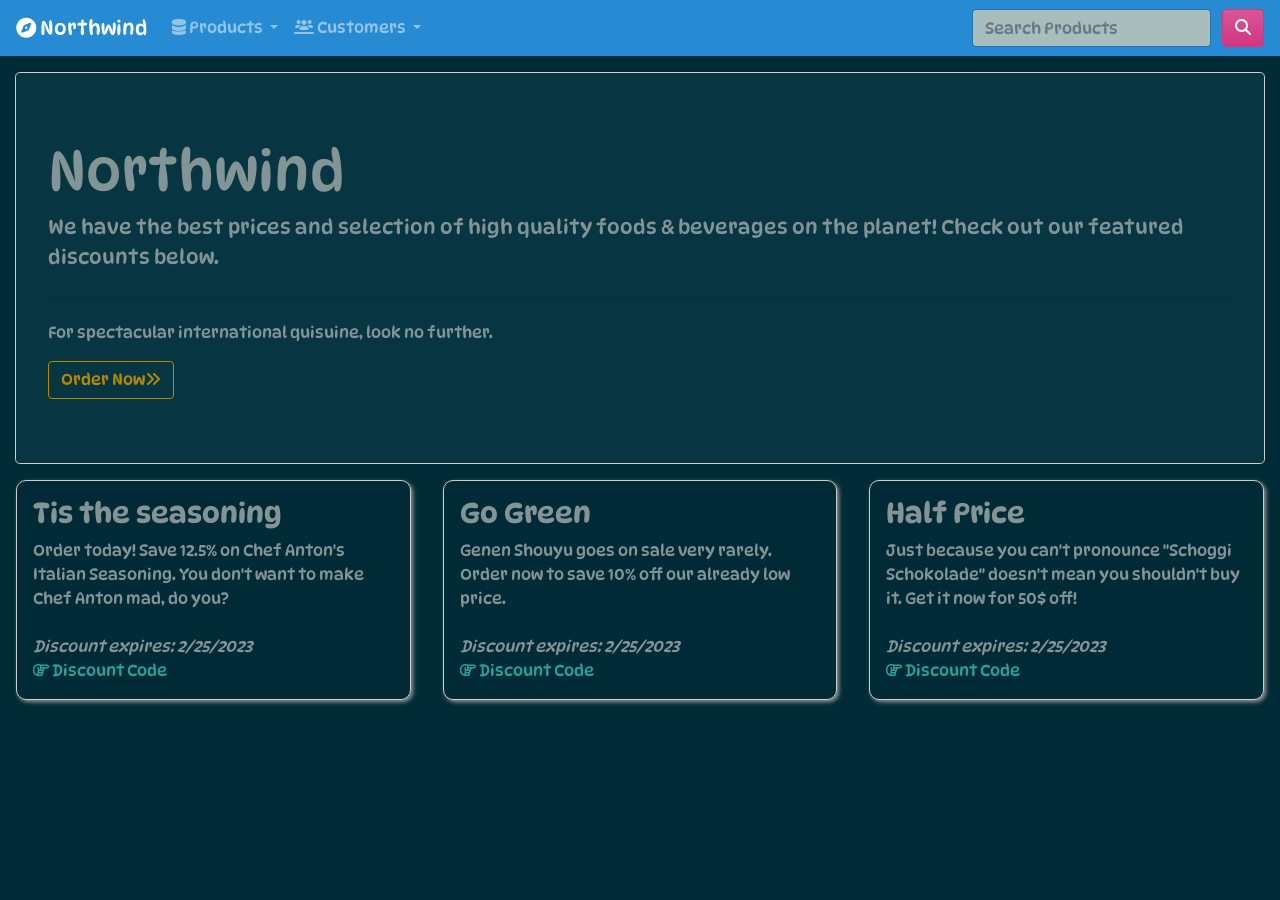
<file: index.html>
<!DOCTYPE html>
<html lang="en">
<head>
    <meta charset="UTF-8">
    <meta http-equiv="X-UA-Compatible" content="IE=edge">
    <meta name="viewport" content="width=device-width, initial-scale=1.0">
    <!--google font-->
     <link rel="preconnect" href="https://fonts.googleapis.com">
<link rel="preconnect" href="https://fonts.gstatic.com" crossorigin>
<link href="https://fonts.googleapis.com/css2?family=DynaPuff&display=swap" rel="stylesheet"> 
       <!--  <link rel="preconnect" href="https://fonts.googleapis.com">
        <link rel="preconnect" href="https://fonts.gstatic.com" crossorigin>
        <link href="https://fonts.googleapis.com/css2?family=Silkscreen&display=swap" rel="stylesheet"> -->

    <!-- font awesome-->
    <link rel="stylesheet" href="https://cdnjs.cloudflare.com/ajax/libs/font-awesome/6.1.2/css/all.min.css" integrity="sha512-1sCRPdkRXhBV2PBLUdRb4tMg1w2YPf37qatUFeS7zlBy7jJI8Lf4VHwWfZZfpXtYSLy85pkm9GaYVYMfw5BC1A==" crossorigin="anonymous" referrerpolicy="no-referrer" />
    <!--Bootstrap css -->
     <!-- <link rel="stylesheet" href="https://cdn.jsdelivr.net/npm/bootstrap@4.6.2/dist/css/bootstrap.min.css" integrity="sha384-xOolHFLEh07PJGoPkLv1IbcEPTNtaed2xpHsD9ESMhqIYd0nLMwNLD69Npy4HI+N" crossorigin="anonymous">  -->
        <link rel="stylesheet" href="bootstrap2.min.css">
    <title>Northwind</title>
    <style>
        body{
             font-family: 'DynaPuff', cursive; 
            /*font-family: 'Silkscreen', cursive; */

        }
    </style> 
    <link rel="stylesheet" href="client.css">
</head>
<body>
    <!-- toast -->
    <div id="toast" class="toast">
        <div class="toast-header">
            <strong class="mr-auto" id="product">Product Name</strong>
            <button type="button" class="ml-2 mb-1 close" data-dismiss="toast" aria-label="Close">
                <span aria-hidden="true">&times;</span>
            </button>
        </div>
        <div class="toast-body">
            Discount Code: <strong id="code">CODE</strong>
        </div>
    </div>
     <!-- navbar -->
     <nav class="navbar navbar-expand-md navbar-dark bg-info">
        <a class="navbar-brand" href="#"><i class="fa-solid fa-compass"></i> Northwind</a>
        <button class="navbar-toggler" type="button" data-toggle="collapse" data-target="#navbarSupportedContent" aria-controls="navbarSupportedContent" aria-expanded="false" aria-label="Toggle navigation">
            <span class="navbar-toggler-icon"></span>
        </button>
        <div class="collapse navbar-collapse" id="navbarSupportedContent">
            <ul class="navbar-nav mr-auto">
                <li class="nav-item dropdown">
                    <a class="nav-link dropdown-toggle" href="#" id="productDropdown" role="button" data-toggle="dropdown" aria-haspopup="true" aria-expanded="false">
                        <i class="fa-solid fa-database"></i> Products
                    </a>
                    <div class="dropdown-menu" aria-labelledby="productDropdown">
                        <a class="dropdown-item" href="#"><i class="fa-solid fa-list"></i> Browse Categories</a>
                        <a class="dropdown-item" href="#"><i class="fa-solid fa-magnifying-glass"></i> Product Search</a>
                        <div class="dropdown-divider"></div>
                        <a class="dropdown-item" href="#"><i class="fa-solid fa-tag"></i> Current Discounts</a>
                    </div>
                        <li class="nav-item dropdown" >
                            <a class="nav-link dropdown-toggle" href="#" id="customerDropdown" role="button" data-toggle="dropdown" aria-haspopup="true" aria-expanded="false">
                                <i class="fa-solid fa-users-line"></i> Customers
                            </a>
                            <div class="dropdown-menu" aria-labelledby="customertDropdown">
                                <a class="dropdown-item" href="#"><i class="fa-solid fa-clipboard-user"></i> Account</a>
                                <a class="dropdown-item" href="#"><i class="fa-solid fa-user-plus"></i> Register</a>
                                <a class="dropdown-item" href="#"><i class="fa-solid fa-id-card"></i> Sign In</a>
                            </div>
                </li>
            </ul>
            <form class="form-inline ml-auto d-none d-md-block">
                <input class="form-control mr-sm-2" type="search" placeholder="Search Products" aria-label="Search">
                <button class="btn btn-danger my-2 my-sm-0" type="submit"><i class="fa-solid fa-magnifying-glass"></i> <span class="sr-only">Search</button>
            </form>
        </div>

    </nav> 
    <!--container-->
    <div class="container-fluid">
        <!--jumbotron-->
    <div class="jumbotron mt-3 mb-0" >
        <h1 class="display-4">Northwind</h1>
        <p class="lead">We have the best prices and selection of high quality foods & beverages on the planet! Check out our featured discounts below.</p>
        <hr class="my-4">
        <p>For spectacular international quisuine, look no further.</p>
        <a class="btn btn-outline-primary" href="#" role="button">Order Now<i class="fa-solid fa-angles-right"></i></a>
      </div>
      <!-- grid -->
      <div class="row">
        <div class="col-md  m-3 p-3 discounts">
            <h3>Tis the seasoning</h3>
                <div class="mb-4">
                    Order today! Save 12.5% on Chef Anton's Italian Seasoning.
                    You don't want to make Chef Anton mad, do you?
                </div>
                <i>Discount expires: 2/25/2023</i><br />
                <a data-product="Italian Seasoning"  data-code="HB54R" href="#" href="#" class="code"><i class="far fa-hand-point-right"></i> Discount Code</a>
        </div>
        <div class="col-md  m-3 p-3 discounts">
            <h3>Go Green</h3>
                <div class="mb-4">
                    Genen Shouyu goes on sale very rarely. Order now to save 10% off our already low price.
                </div>
                <i>Discount expires: 2/25/2023</i><br />
                <a data-product="Genen Shouyu"  data-code="Lucky123" href="#" href="#" class="code"><i class="far fa-hand-point-right"></i> Discount Code</a>
        </div>
        <div class="col-md  m-3 p-3 discounts">
            <h3>Half Price</h3>
                <div class="mb-4">
                    Just because you can't pronounce "Schoggi Schokolade" doesn't mean you shouldn't buy it. Get it now for 50$ off!
                </div>
                <i>Discount expires: 2/25/2023</i><br />
                <a data-product="Schoggi Schokolade"  data-code="Schokolade" href="#" href="#" class="code"><i class="far fa-hand-point-right"></i> Discount Code</a>
        </div>
    </div>
      </div>

    <!-- jquery -->
    <script src="https://cdn.jsdelivr.net/npm/jquery@3.5.1/dist/jquery.slim.min.js" integrity="sha384-DfXdz2htPH0lsSSs5nCTpuj/zy4C+OGpamoFVy38MVBnE+IbbVYUew+OrCXaRkfj" crossorigin="anonymous"></script>
    <!-- Bootstrap -->
    <script src="https://cdn.jsdelivr.net/npm/bootstrap@4.6.2/dist/js/bootstrap.bundle.min.js" integrity="sha384-Fy6S3B9q64WdZWQUiU+q4/2Lc9npb8tCaSX9FK7E8HnRr0Jz8D6OP9dO5Vg3Q9ct" crossorigin="anonymous"></script>
    <!-- Custom js-->
    <script src="client.js"></script>
</body>
</html>
</file>
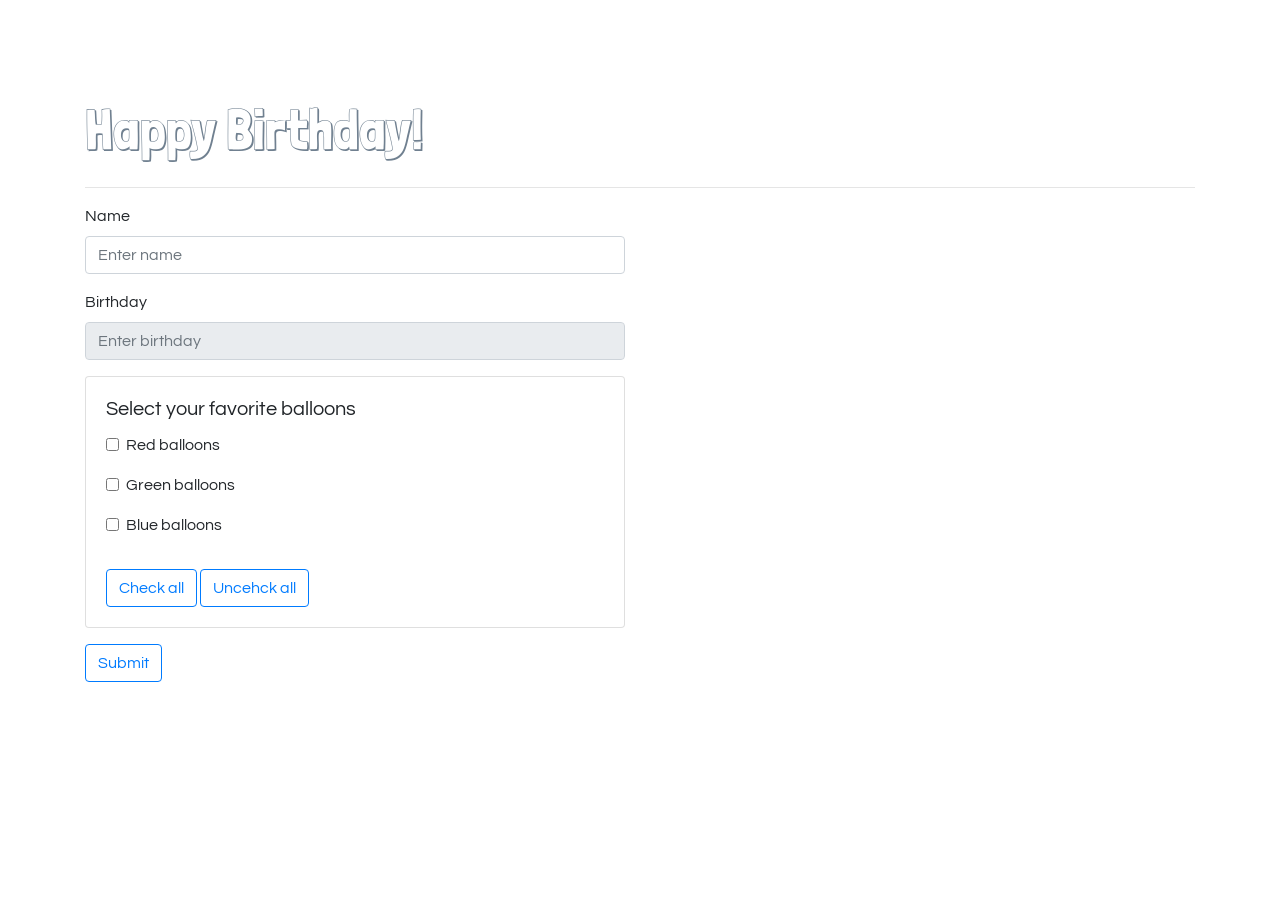
<file: balloons.html>
<!DOCTYPE html>
<html lang="en">
<head>
    <meta charset="UTF-8">
    <meta http-equiv="X-UA-Compatible" content="IE=edge">
    <meta name="viewport" content="width=device-width, initial-scale=1.0">
    <title>Balloons</title>
    <!--Bootstrap css-->
    <link rel="stylesheet" href="https://cdn.jsdelivr.net/npm/bootstrap@4.6.2/dist/css/bootstrap.min.css" integrity="sha384-xOolHFLEh07PJGoPkLv1IbcEPTNtaed2xpHsD9ESMhqIYd0nLMwNLD69Npy4HI+N" crossorigin="anonymous"> 
    <!--Animate css-->
    <link rel="stylesheet" href="https://cdnjs.cloudflare.com/ajax/libs/animate.css/4.1.1/animate.min.css"/>
    <!-- pickadate -->
    <link rel="stylesheet" href="default.css" />
    <link rel="stylesheet" href="default.date.css" />

    <!-- google font -->
    <link href="https://fonts.googleapis.com/css?family=Londrina+Shadow|Questrial" rel="stylesheet">
    <!-- custom css -->
    <style>
        h1 {
            font-family: 'Londrina Shadow';
            color: slategray;
            font-size: 3.5em;
            
        }
        h1.animate__animated {
            display: inline-block;
        }
        .ball{
            visibility: hidden;
        }

        body {
            font-family: 'Questrial';
        }
    </style>
</head>
<body>
    <div id="toast" class="toast">
        <div class="toast-header">
            <strong class="mr-auto" id="product">Product Name</strong>
            <button type="button" class="ml-2 mb-1 close" data-dismiss="toast" aria-label="Close">
                <span aria-hidden="true">&times;</span>
            </button>
        </div>
        <div class="toast-body">
            Please select a color <strong id="code"></strong>
        </div>
    </div>
    <!-- content -->
    <div class="container">
        <h1 class="animate__animated" id="randomAnimation">Happy Birthday!</h1><hr />
        <form role="form">
            <div class="row">
                <div class="col-sm">
                    <div class="form-group">
                        <label for="name">Name</label>
                        <input type="text" class="form-control" id="name" placeholder="Enter name">
                    </div>
                    <div class="form-group">
                        <label for="birthday">Birthday</label>
                        <input type="text" class="form-control" id="birthday" placeholder="Enter birthday" />
                    </div>
                    <div class="card">
                        <div class="card-body">
                            <h5 class="card-title">Select your favorite balloons</h5>
                            
                            <div class="form-group form-check">
                                <input type="checkbox" class="form-check-input" id="red">
                                <label class="form-check-label" for="red" data-color="red">Red balloons</label>
                            </div>
                            <div class="form-group form-check">
                                <input type="checkbox" class="form-check-input" id="green">
                                <label class="form-check-label" for="green" data-color="green">Green balloons</label>
                            </div>
                            <div class="form-group form-check">
                                <input type="checkbox" class="form-check-input" id="blue">
                                <label class="form-check-label" for="blue" data-color="blue">Blue balloons</label>
                            </div>
                            <button type="button" class="btn btn-outline-primary mt-3" id="checkAll">Check all</button>
                            <button type="button" class="btn btn-outline-primary mt-3" id="unCheckAll">Uncehck all</button>
                        </div>
                    </div>
                    <button type="button" class="btn btn-outline-primary mt-3" id="submit">Submit</button>
                    </div>
                <div class="col-sm">
                    <img src="red.png" class="ball" alt="red balloon" id="redImg" />
                    <img src="green.png" class="ball" alt="green balloon" id="greenImg" />
                    <img src="blue.png" class="ball" alt="blue balloon" id="blueImg" />
                </div>
            </div>
        </form>
    </div>

   <!-- jquery -->
   <script src="https://cdn.jsdelivr.net/npm/jquery@3.5.1/dist/jquery.slim.min.js" integrity="sha384-DfXdz2htPH0lsSSs5nCTpuj/zy4C+OGpamoFVy38MVBnE+IbbVYUew+OrCXaRkfj" crossorigin="anonymous"></script>
   <!-- Bootstrap -->
   <script src="https://cdn.jsdelivr.net/npm/bootstrap@4.6.2/dist/js/bootstrap.bundle.min.js" integrity="sha384-Fy6S3B9q64WdZWQUiU+q4/2Lc9npb8tCaSX9FK7E8HnRr0Jz8D6OP9dO5Vg3Q9ct" crossorigin="anonymous"></script> 
   <!-- pickadate -->
   <script src="picker.js"></script>
   <script src="picker.date.js"></script>
    <!-- custom js -->
    <script src="balloons.js"></script>

</body>
</html>
</file>
<file: client.css>
.discounts {
    border-radius: 10px;
    box-shadow: 2px 2px 4px 0px rgba(150,150,150,1);
}

.jumbotron, 
.discounts {
    border: 1px solid #cecece;
}

.toast {
    position: absolute;
    top: 65px;
    right: 10px;
}
</file>
<file: default.css>
/* ==========================================================================
   $BASE-PICKER
   ========================================================================== */
/**
 * Note: the root picker element should *NOT* be styled more than what’s here.
 */
.picker {
  font-size: 16px;
  text-align: left;
  line-height: 1.2;
  color: #000;
  position: absolute;
  z-index: 10000;
  -webkit-user-select: none;
     -moz-user-select: none;
      -ms-user-select: none;
          user-select: none;
  outline: none;
}
/**
 * The picker input element.
 */
.picker__input {
  cursor: default;
}
/**
 * When the picker is opened, the input element is “activated”.
 */
.picker__input.picker__input--active {
  border-color: #0089ec;
}
/**
 * The holder is the only “scrollable” top-level container element.
 */
.picker__holder {
  width: 100%;
  overflow-y: auto;
  -webkit-overflow-scrolling: touch;
}

/*!
 * Default mobile-first, responsive styling for pickadate.js
 * Demo: http://amsul.github.io/pickadate.js
 */
/**
 * Note: the root picker element should *NOT* be styled more than what’s here.
 */
/**
 * Make the holder and frame fullscreen.
 */
.picker__holder,
.picker__frame {
  top: 0;
  bottom: 0;
  left: 0;
  right: 0;
  -ms-transform: translateY(100%);
      transform: translateY(100%);
}
/**
 * The holder should overlay the entire screen.
 */
.picker__holder {
  position: fixed;
  transition: background 0.15s ease-out, transform 0s 0.15s;
  -webkit-backface-visibility: hidden;
}
/**
 * The frame that bounds the box contents of the picker.
 */
.picker__frame {
  position: absolute;
  margin: 0 auto;
  min-width: 256px;
  max-width: 666px;
  width: 100%;
  -ms-filter: "progid:DXImageTransform.Microsoft.Alpha(Opacity=0)";
  filter: alpha(opacity=0);
  -moz-opacity: 0;
  opacity: 0;
  transition: all 0.15s ease-out;
}
@media (min-height: 33.875em) {
  .picker__frame {
    overflow: visible;
    top: auto;
    bottom: -100%;
    max-height: 80%;
  }
}
@media (min-height: 40.125em) {
  .picker__frame {
    margin-bottom: 7.5%;
  }
}
/**
 * The wrapper sets the stage to vertically align the box contents.
 */
.picker__wrap {
  display: table;
  width: 100%;
  height: 100%;
}
@media (min-height: 33.875em) {
  .picker__wrap {
    display: block;
  }
}
/**
 * The box contains all the picker contents.
 */
.picker__box {
  background: #fff;
  display: table-cell;
  vertical-align: middle;
}
@media (min-height: 26.5em) {
  .picker__box {
    font-size: 1.25em;
  }
}
@media (min-height: 33.875em) {
  .picker__box {
    display: block;
    font-size: 1.33em;
    border: 1px solid #777;
    border-top-color: #898989;
    border-bottom-width: 0;
    border-radius: 5px 5px 0 0;
    box-shadow: 0 12px 36px 16px rgba(0, 0, 0, 0.24);
  }
}
@media (min-height: 40.125em) {
  .picker__box {
    font-size: 1.5em;
    border-bottom-width: 1px;
    border-radius: 5px;
  }
}
/**
 * When the picker opens...
 */
.picker--opened .picker__holder {
  -ms-transform: translateY(0);
      transform: translateY(0);
  background: transparent;
  -ms-filter: "progid:DXImageTransform.Microsoft.gradient(startColorstr=#1E000000,endColorstr=#1E000000)";
  zoom: 1;
  background: rgba(0, 0, 0, 0.32);
  transition: background 0.15s ease-out;
}
.picker--opened .picker__frame {
  -ms-transform: translateY(0);
      transform: translateY(0);
  -ms-filter: "progid:DXImageTransform.Microsoft.Alpha(Opacity=100)";
  filter: alpha(opacity=100);
  -moz-opacity: 1;
  opacity: 1;
}
@media (min-height: 33.875em) {
  .picker--opened .picker__frame {
    top: auto;
    bottom: 0;
  }
}
</file>
<file: default.date.css>
/* ==========================================================================
   $BASE-DATE-PICKER
   ========================================================================== */
/**
 * The picker box.
 */
.picker__box {
  padding: 0 1em;
}
/**
 * The header containing the month and year stuff.
 */
.picker__header {
  text-align: center;
  position: relative;
  margin-top: .75em;
}
/**
 * The month and year labels.
 */
.picker__month,
.picker__year {
  font-weight: 500;
  display: inline-block;
  margin-left: .25em;
  margin-right: .25em;
}
.picker__year {
  color: #999;
  font-size: .8em;
  font-style: italic;
}
/**
 * The month and year selectors.
 */
.picker__select--month,
.picker__select--year {
  border: 1px solid #b7b7b7;
  height: 2em;
  padding: .5em;
  margin-left: .25em;
  margin-right: .25em;
}
@media (min-width: 24.5em) {
  .picker__select--month,
  .picker__select--year {
    margin-top: -0.5em;
  }
}
.picker__select--month {
  width: 35%;
}
.picker__select--year {
  width: 22.5%;
}
.picker__select--month:focus,
.picker__select--year:focus {
  border-color: #0089ec;
}
/**
 * The month navigation buttons.
 */
.picker__nav--prev,
.picker__nav--next {
  position: absolute;
  padding: .5em 1.25em;
  width: 1em;
  height: 1em;
  box-sizing: content-box;
  top: -0.25em;
}
@media (min-width: 24.5em) {
  .picker__nav--prev,
  .picker__nav--next {
    top: -0.33em;
  }
}
.picker__nav--prev {
  left: -1em;
  padding-right: 1.25em;
}
@media (min-width: 24.5em) {
  .picker__nav--prev {
    padding-right: 1.5em;
  }
}
.picker__nav--next {
  right: -1em;
  padding-left: 1.25em;
}
@media (min-width: 24.5em) {
  .picker__nav--next {
    padding-left: 1.5em;
  }
}
.picker__nav--prev:before,
.picker__nav--next:before {
  content: " ";
  border-top: .5em solid transparent;
  border-bottom: .5em solid transparent;
  border-right: 0.75em solid #000;
  width: 0;
  height: 0;
  display: block;
  margin: 0 auto;
}
.picker__nav--next:before {
  border-right: 0;
  border-left: 0.75em solid #000;
}
.picker__nav--prev:hover,
.picker__nav--next:hover {
  cursor: pointer;
  color: #000;
  background: #b1dcfb;
}
.picker__nav--disabled,
.picker__nav--disabled:hover,
.picker__nav--disabled:before,
.picker__nav--disabled:before:hover {
  cursor: default;
  background: none;
  border-right-color: #f5f5f5;
  border-left-color: #f5f5f5;
}
/**
 * The calendar table of dates
 */
.picker__table {
  text-align: center;
  border-collapse: collapse;
  border-spacing: 0;
  table-layout: fixed;
  font-size: inherit;
  width: 100%;
  margin-top: .75em;
  margin-bottom: .5em;
}
@media (min-height: 33.875em) {
  .picker__table {
    margin-bottom: .75em;
  }
}
.picker__table td {
  margin: 0;
  padding: 0;
}
/**
 * The weekday labels
 */
.picker__weekday {
  width: 14.285714286%;
  font-size: .75em;
  padding-bottom: .25em;
  color: #999;
  font-weight: 500;
  /* Increase the spacing a tad */
}
@media (min-height: 33.875em) {
  .picker__weekday {
    padding-bottom: .5em;
  }
}
/**
 * The days on the calendar
 */
.picker__day {
  padding: .3125em 0;
  font-weight: 200;
  border: 1px solid transparent;
}
.picker__day--today {
  position: relative;
}
.picker__day--today:before {
  content: " ";
  position: absolute;
  top: 2px;
  right: 2px;
  width: 0;
  height: 0;
  border-top: 0.5em solid #0059bc;
  border-left: .5em solid transparent;
}
.picker__day--disabled:before {
  border-top-color: #aaa;
}
.picker__day--outfocus {
  color: #ddd;
}
.picker__day--infocus:hover,
.picker__day--outfocus:hover {
  cursor: pointer;
  color: #000;
  background: #b1dcfb;
}
.picker__day--highlighted {
  border-color: #0089ec;
}
.picker__day--highlighted:hover,
.picker--focused .picker__day--highlighted {
  cursor: pointer;
  color: #000;
  background: #b1dcfb;
}
.picker__day--selected,
.picker__day--selected:hover,
.picker--focused .picker__day--selected {
  background: #0089ec;
  color: #fff;
}
.picker__day--disabled,
.picker__day--disabled:hover,
.picker--focused .picker__day--disabled {
  background: #f5f5f5;
  border-color: #f5f5f5;
  color: #ddd;
  cursor: default;
}
.picker__day--highlighted.picker__day--disabled,
.picker__day--highlighted.picker__day--disabled:hover {
  background: #bbb;
}
/**
 * The footer containing the "today", "clear", and "close" buttons.
 */
.picker__footer {
  text-align: center;
}
.picker__button--today,
.picker__button--clear,
.picker__button--close {
  border: 1px solid #fff;
  background: #fff;
  font-size: .8em;
  padding: .66em 0;
  font-weight: bold;
  width: 33%;
  display: inline-block;
  vertical-align: bottom;
}
.picker__button--today:hover,
.picker__button--clear:hover,
.picker__button--close:hover {
  cursor: pointer;
  color: #000;
  background: #b1dcfb;
  border-bottom-color: #b1dcfb;
}
.picker__button--today:focus,
.picker__button--clear:focus,
.picker__button--close:focus {
  background: #b1dcfb;
  border-color: #0089ec;
  outline: none;
}
.picker__button--today:before,
.picker__button--clear:before,
.picker__button--close:before {
  position: relative;
  display: inline-block;
  height: 0;
}
.picker__button--today:before,
.picker__button--clear:before {
  content: " ";
  margin-right: .45em;
}
.picker__button--today:before {
  top: -0.05em;
  width: 0;
  border-top: 0.66em solid #0059bc;
  border-left: .66em solid transparent;
}
.picker__button--clear:before {
  top: -0.25em;
  width: .66em;
  border-top: 3px solid #e20;
}
.picker__button--close:before {
  content: "\D7";
  top: -0.1em;
  vertical-align: top;
  font-size: 1.1em;
  margin-right: .35em;
  color: #777;
}
.picker__button--today[disabled],
.picker__button--today[disabled]:hover {
  background: #f5f5f5;
  border-color: #f5f5f5;
  color: #ddd;
  cursor: default;
}
.picker__button--today[disabled]:before {
  border-top-color: #aaa;
}

/* ==========================================================================
   $DEFAULT-DATE-PICKER
   ========================================================================== */
</file>
